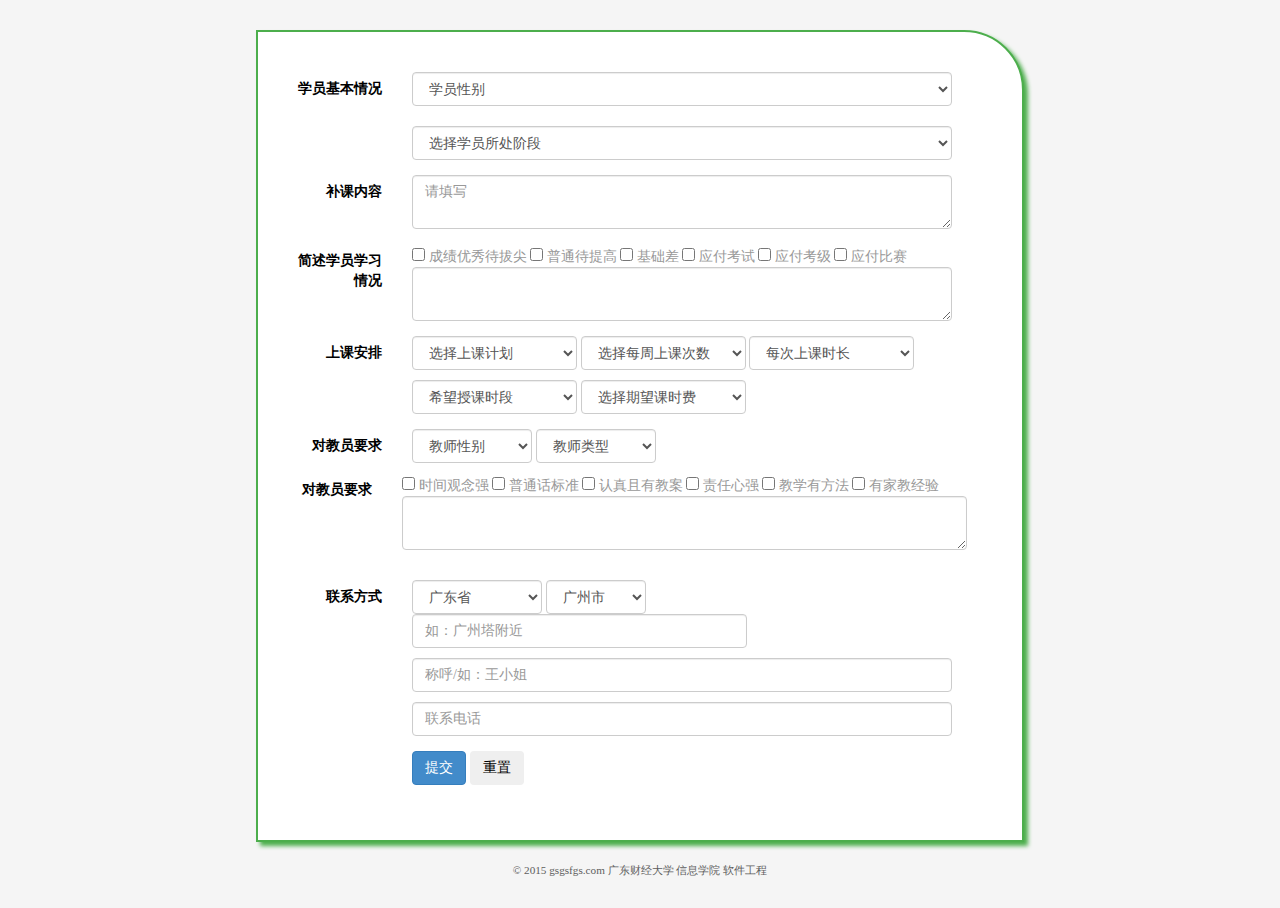
<file: appointment.html>
<!DOCTYPE html>
<html>

	<head lang="en">
		<meta charset="utf-8">
		<meta http-equiv="X-UA-Compatible" content="IE=edge">
		<meta name="viewport" content="width=device-width, initial-scale=1, maximum-scale=1, user-scalable=no">
		<meta name="viewport" content="width=device-width, initial-scale=1">
		<link href="css/bootstrap.css" rel="stylesheet">
		<link rel="stylesheet" type="text/css" href="css/style.css" />

		<script src="js/jquery.min.js"></script>
		<script src="js/bootstrap.min.js"></script>
		<script src="js/PCASClass.js" type="text/javascript" charset="utf-8"></script>

		<!-- HTML5 shim and Respond.js for IE8 support of HTML5 elements and media queries -->
		<!-- WARNING: Respond.js doesn't work if you view the page via file:// -->
		<!--[if lt IE 9]>
	    <script src="http://cdn.bootcss.com/html5shiv/3.7.2/html5shiv.min.js"></script>
	    <script src="http://cdn.bootcss.com/respond.js/1.4.2/respond.min.js"></script>
	    <![endif]-->
		<title>预约</title>
	</head>

	<body id="appointment" class="bgColor">
		<div class="container">
			<form class="form-horizontal" action="">
				<div class="form-group">
					<label for="" class="col-sm-2 control-label">学员基本情况</label>
					<div class="col-sm-10">
						<select name="" class="form-control ">
							<option value="">学员性别</option>
							<option value="">男</option>
							<option value="">女</option>
						</select>
						<br />
						<select name="" class="form-control">
							<option value="">选择学员所处阶段</option>
							<option value="">小学阶段</option>
							<option value="">初中阶段</option>
							<option value="">高中阶段</option>
							<option value="">大学阶段</option>
						</select>
					</div>
				</div>
				<div class="form-group">
					<label for="" class="col-sm-2 control-label">补课内容</label>
					<div class="col-sm-10">
						<textarea name="" class="form-control" rows="" cols="" placeholder="请填写"></textarea>
					</div>
				</div>
				<div class="form-group">
					<label for="" class="col-sm-2 control-label">简述学员学习情况</label>
					<div class="col-sm-10">
						<input type="checkbox" name="checkbox" value="成绩优秀待拔尖" onClick="result(this.form)"> 成绩优秀待拔尖
						<input type="checkbox" name="checkbox" value="普通待提高" onClick="result(this.form)"> 普通待提高
						<input type="checkbox" name="checkbox" value="基础差" onClick="result(this.form)"> 基础差
						<input type="checkbox" name="checkbox" value="应付考试" onClick="result(this.form)"> 应付考试
						<input type="checkbox" name="checkbox" value="应付考级" onClick="result(this.form)"> 应付考级
						<input type="checkbox" name="checkbox" value="应付比赛" onClick="result(this.form)"> 应付比赛
						<textarea rows="2" cols="3" class="form-control" name="ok" id="txt"></textarea>
					</div>
				</div>
				<div class="form-group">
					<label for="" class="col-sm-2 control-label">上课安排</label>
					<div class="col-sm-10">
						<select name="" class="form-control" style="width: 165px;display: inline-block;">
							<option value="">选择上课计划</option>
							<option value="">长期补课</option>
							<option value="">短期补习</option>
							<option value="">寒暑期补习</option>
							<option value="">寒暑期陪读</option>
						</select>
						<select name="" class="form-control" style="width: 165px;display: inline-block;">
							<option value="">选择每周上课次数</option>
							<option value="">每周1次</option>
							<option value="">每周2次</option>
							<option value="">每周3次</option>
							<option value="">每周4次</option>
							<option value="">每周1-2次</option>
							<option value="">每周3-4次</option>
							<option value="">每周5-6次</option>
							<option value="">每周6-7次</option>
							<option value="">电话协商</option>
						</select>
						<select name="" class="form-control" style="width: 165px;display: inline-block;">
							<option value="">每次上课时长</option>
							<option value="">每次上1小时</option>
							<option value="">每次上2小时</option>
							<option value="">每次上3小时</option>
							<option value="">每次上4小时</option>
							<option value="">每次上半天</option>
							<option value="">每次上整天</option>
							<option value="">电话协商</option>
						</select>
						<select name="" class="form-control" style="width: 165px;display: inline-block;margin-top: 10px;">
							<option value="">希望授课时段</option>
							<option value="">上午授课</option>
							<option value="">下午授课</option>
							<option value="">晚上授课</option>
							<option value="">可灵活安排</option>
							<option value="">电话协商</option>
						</select>
						<select name="" class="form-control" style="width: 165px;display: inline-block;margin-top: 10px;">
							<option value="">选择期望课时费</option>
							<option value="">电话协商</option>
							<option value="">15-25/小时</option>
							<option value="">25-55/小时</option>
							<option value="">55-100/小时</option>
							<option value="">100/小时</option>
							<option value="">150/小时</option>
							<option value="">300/小时</option>
							<option value="">500/小时</option>
						</select>

					</div>
				</div>

				<div class="form-group">
					<label for="" class="col-sm-2 control-label">对教员要求</label>
					<div class="col-sm-10">
						<select name="" class="form-control" style="display: inline-block;width: 120px;margin-bottom: 10px;">
							<option value="">教师性别</option>
							<option value="">男</option>
							<option value="">女</option>
							<option value="">不限</option>
						</select>
						<select name="" class="form-control" style="display: inline-block;width: 120px;margin-bottom: 10px;">
							<option value="">教师类型</option>
							<option value="">在职教师</option>
							<option value="">大学生</option>
							<option value="">都可以</option>
						</select>
					</div>
					
					<div class="form-group">
						<label for="" class="col-sm-2 control-label">对教员要求</label>
						<div class="col-sm-10">
							<input type="checkbox" name="checkbox2" value="时间观念强" onClick="result2(this.form)"> 时间观念强
							<input type="checkbox" name="checkbox2" value="普通话标准" onClick="result2(this.form)"> 普通话标准
							<input type="checkbox" name="checkbox2" value="认真且有教案" onClick="result2(this.form)"> 认真且有教案
							<input type="checkbox" name="checkbox2" value="责任心强" onClick="result2(this.form)"> 责任心强
							<input type="checkbox" name="checkbox2" value="教学有方法" onClick="result2(this.form)"> 教学有方法
							<input type="checkbox" name="checkbox2" value="有家教经验" onClick="result2(this.form)"> 有家教经验
							<textarea rows="2" cols="3" class="form-control" name="ok2" id="txt2"></textarea>
						</div>
					</div>

				</div>
				<div class="form-group">
					<label for="" class="col-sm-2 control-label">联系方式</label>
					<div class="col-sm-10">
						<select name="P" id="" class="form-control" style="width: 130px;display: inline-block;"></select>
						<select name="C" id="" class="form-control" style="width: 100px;display: inline-block;"></select>
						<script type="text/javascript" defer>
							new PCAS("P", "C", "广东省", "广州市")
						</script>
						<input type="text" class="form-control" placeholder="如：广州塔附近" id="" value="" style="width: 335px;display: inline-block;" />
						<input type="text" class="form-control" placeholder="称呼/如：王小姐" name="" id="" value="" style="margin-top: 10px;" />
						<input type="tel" class="form-control" placeholder="联系电话" name="" id="" value="" style="margin-top: 10px;" />
					</div>

				</div>
				<div class="form-group">
					<div class="col-sm-offset-2 col-sm-10">
						<button type="submit" class="btn btn-primary" name="" id="" value="" />提交</button>
						<button type="reset" class="btn btn-toolbar" name="" id="" value="" />重置</button>
					</div>
				</div>
			</form>
		</div>
		<div class="footer">
			<p>© 2015 gsgsfgs.com 广东财经大学 信息学院 软件工程</p>
		</div>

		<script type="text/javascript">
			function result(form) {
				var a = document.getElementById("txt");
				a.value = "";
				for (var i = 0; i < form.elements.length; i++) {
					var e = form.elements[i];
					if (e.name == "checkbox" && e.checked == true) {
						a.value = a.value + e.value + "    "
					}
				}
			}
		</script>
		<script type="text/javascript">
			function result2(form) {
				var aa = document.getElementById("txt2");
				aa.value = "";
				for (var i = 0; i < form.elements.length; i++) {
					var ee = form.elements[i];
					if (ee.name == "checkbox2" && ee.checked == true) {
						aa.value = aa.value + ee.value + "    "
					}
				}
			}
		</script>
	</body>

</html>
</file>
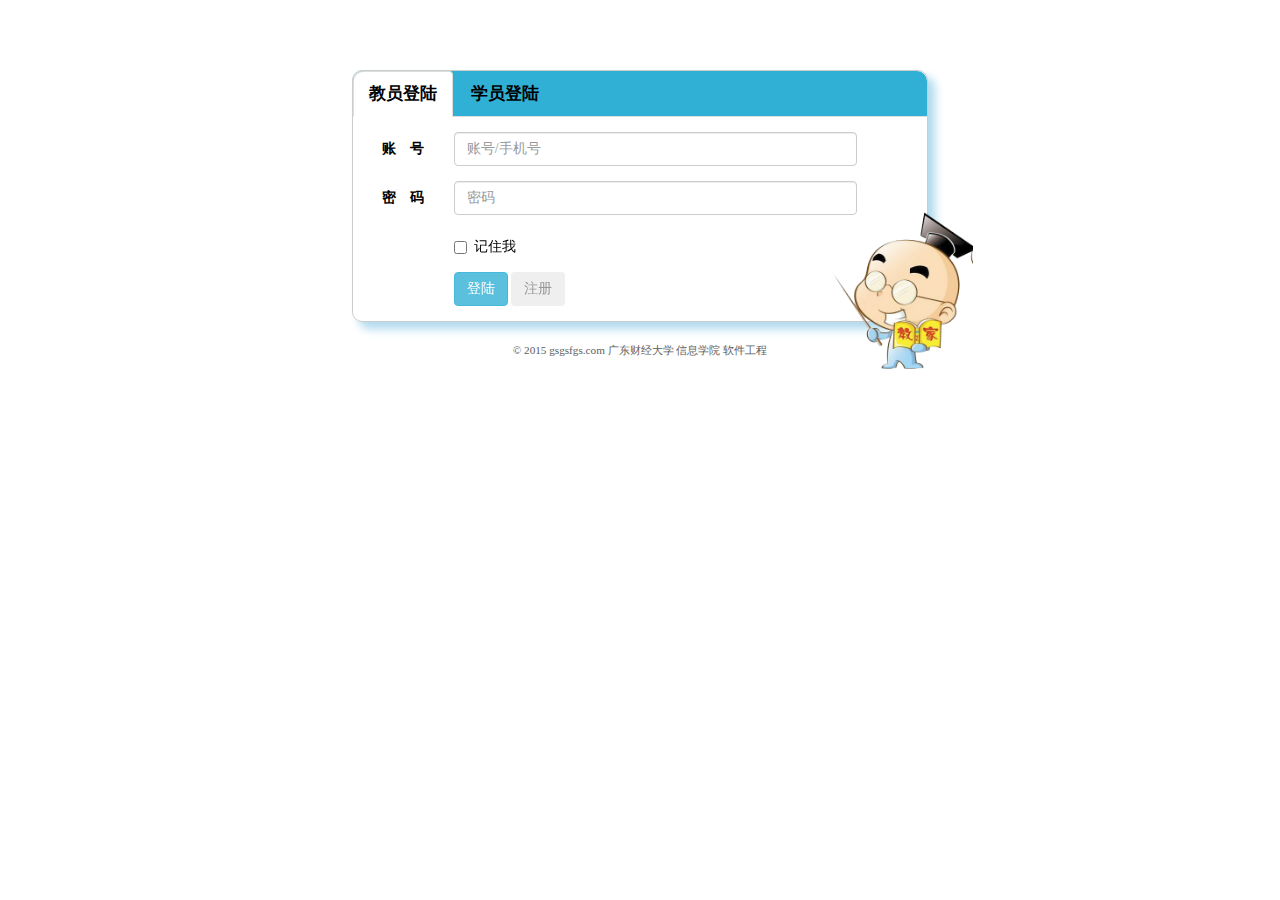
<file: login.html>
<!DOCTYPE html>
<html>

	<head lang="en">
		<meta charset="utf-8">
		<meta http-equiv="X-UA-Compatible" content="IE=edge">
		<meta name="viewport" content="width=device-width, initial-scale=1, maximum-scale=1, user-scalable=no">
		<meta name="viewport" content="width=device-width, initial-scale=1">
		<link href="css/bootstrap.css" rel="stylesheet">
		<link rel="stylesheet" type="text/css" href="css/style.css" />

		<script src="js/bootstrap.js"></script>
		<script src="js/bootstrap.min.js"></script>

		<!-- HTML5 shim and Respond.js for IE8 support of HTML5 elements and media queries -->
		<!-- WARNING: Respond.js doesn't work if you view the page via file:// -->
		<!--[if lt IE 9]>
	    <script src="http://cdn.bootcss.com/html5shiv/3.7.2/html5shiv.min.js"></script>
	    <script src="http://cdn.bootcss.com/respond.js/1.4.2/respond.min.js"></script>
	    <![endif]-->
		<title>登陆</title>
	</head>

	<body>
		<div role="tabpanel" id="login">
			<div class="pic clearfix" >
				<img src="images/2.png"/>
			</div>
			<!-- Nav tabs -->
			<ul class="nav nav-tabs" role="tablist">
				<li role="presentation" class="active"><a href="#teacher" aria-controls="teacher" role="tab" data-toggle="tab">教员登陆</a>
				</li>
				<li role="presentation"><a href="#student" aria-controls="student" role="tab" data-toggle="tab">学员登陆</a>
				</li>
			</ul>
			<!-- Tab panes -->
			<div class="tab-content">
				<div role="tabpanel" class="tab-pane fade in active" id="teacher">
					<form class="form-horizontal" action="" method="post">
						<div class="form-group">
							<label for="" class="col-sm-2 control-label">账&nbsp;&nbsp;&nbsp;&nbsp;号</label>
							<div class="col-sm-10">
								<input type="text" class="form-control" placeholder="账号/手机号" name="" id="" value="" />
							</div>
						</div>
						<div class="form-group">
							<label for="" class="col-sm-2 control-label">密&nbsp;&nbsp;&nbsp;&nbsp;码</label>
							<div class="col-sm-10">
								<input type="password" class="form-control" placeholder="密码" name="" id="" value="" />
							</div>
						</div>
						<div class="form-group">
							<div class="col-sm-offset-2 col-sm-10">
								<div class="checkbox">
									<label for="">
										<input type="checkbox" name="" id="" value="" />记住我
									</label>
								</div>
							</div>
						</div>
						<div class="form-group">
							<div class="col-sm-offset-2 col-sm-10">
								<button type="submit" class="btn btn-info">登陆</button>
								<button type="button" class="btn btn-toolbar"><a href="register.html">注册</a>
								</button>
							</div>
						</div>
					</form>

					
				</div>
				<div role="tabpanel" class="tab-pane fade" id="student">
					1
					<form class="form-horizontal" action="" method="post">
						<div class="form-group">
							<label for="" class="col-sm-2 control-label">账&nbsp;&nbsp;&nbsp;&nbsp;号</label>
							<div class="col-sm-10">
								<input type="text" class="form-control" placeholder="账号/手机号" name="" id="" value="" />
							</div>
						</div>
						<div class="form-group">
							<label for="" class="col-sm-2 control-label">密&nbsp;&nbsp;&nbsp;&nbsp;码</label>
							<div class="col-sm-10">
								<input type="password" class="form-control" placeholder="密码" name="" id="" value="" />
							</div>
						</div>
						<div class="form-group">
							<div class="col-sm-offset-2 col-sm-10">
								<div class="checkbox">
									<label for="">
										<input type="checkbox" name="" id="" value="" />记住我
									</label>
								</div>
							</div>
						</div>
						<div class="form-group">
							<div class="col-sm-offset-2 col-sm-10">
								<button type="submit" class="btn btn-info">登陆</button>
								<button type="button" class="btn btn-toolbar"><a href="register.html">注册</a>
								</button>
							</div>
						</div>
					</form>
				</div>
			</div>
		</div>
		<div class="footer">
			<p>© 2015 gsgsfgs.com 广东财经大学 信息学院 软件工程</p>
		</div>

		<script>
			$(function() {
				$('#myTab a:first').tab('show')
			})
		</script>

	</body>

</html>
</file>
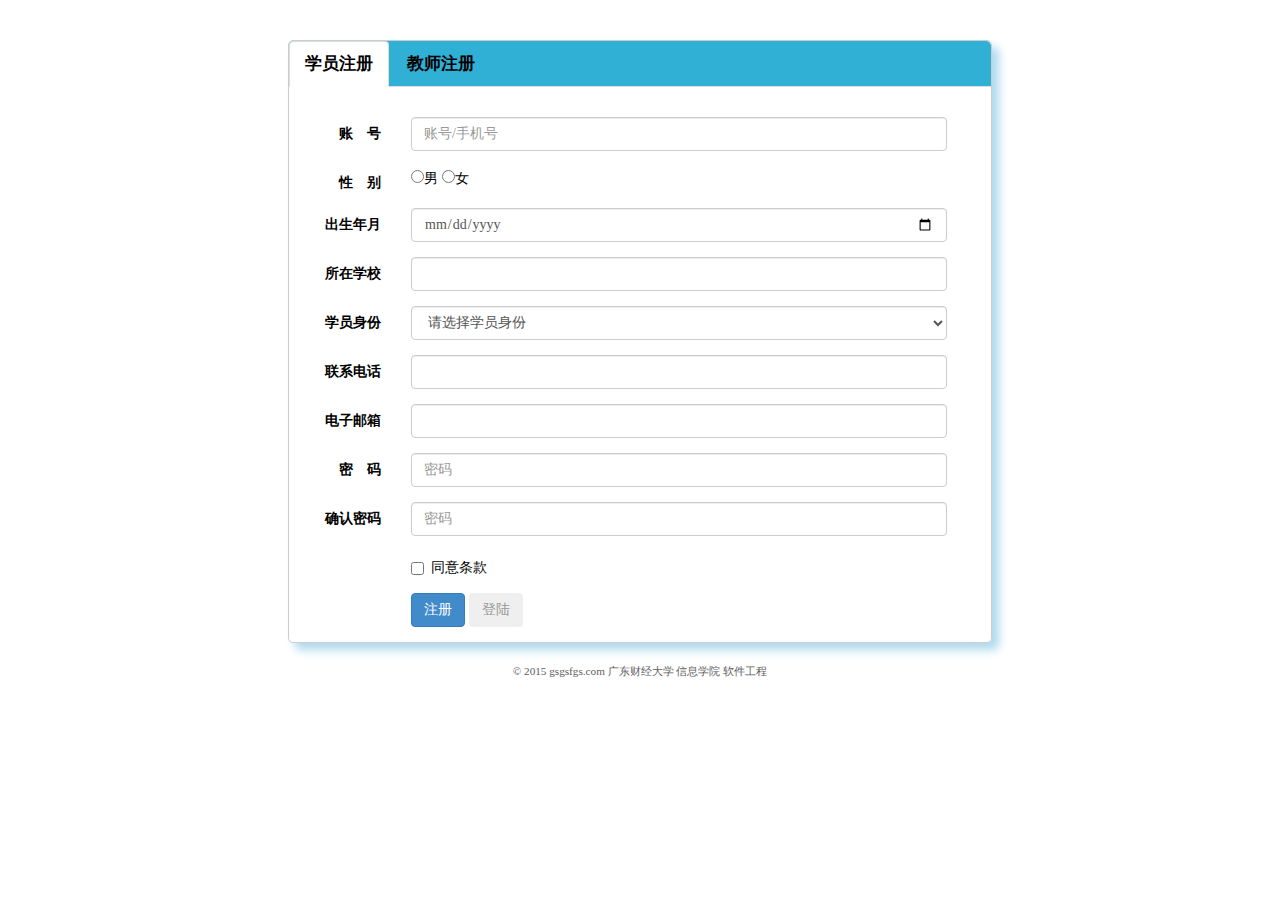
<file: register.html>
<!DOCTYPE html>
<html>

	<head lang="en">
		<meta charset="utf-8">
		<meta http-equiv="X-UA-Compatible" content="IE=edge">
		<meta name="viewport" content="width=device-width, initial-scale=1, maximum-scale=1, user-scalable=no">
		<meta name="viewport" content="width=device-width, initial-scale=1">
		<link href="css/bootstrap.css" rel="stylesheet">
		<link rel="stylesheet" type="text/css" href="css/style.css" />

		<script src="js/jquery.min.js"></script>
		<script src="js/bootstrap.min.js"></script>
		<script src="js/PCASClass.js" type="text/javascript" charset="utf-8"></script>

		<!-- HTML5 shim and Respond.js for IE8 support of HTML5 elements and media queries -->
		<!-- WARNING: Respond.js doesn't work if you view the page via file:// -->
		<!--[if lt IE 9]>
	    <script src="http://cdn.bootcss.com/html5shiv/3.7.2/html5shiv.min.js"></script>
	    <script src="http://cdn.bootcss.com/respond.js/1.4.2/respond.min.js"></script>
	    <![endif]-->
		<title>注册</title>
	</head>

	<body>

		<div role="tabpanel" id="register">
			<!-- Nav tabs -->
			<ul class="nav nav-tabs" role="tablist">
				<li role="presentation"  class="active"><a href="#student" aria-controls="student" role="tab" data-toggle="tab">学员注册</a>
				</li>
				<li role="presentation"><a href="#teacher" aria-controls="teacher" role="tab" data-toggle="tab">教师注册</a>
				</li>
			</ul>
			<!-- Tab panes -->
			<div class="tab-content">
				<div role="tabpanel" class="tab-pane fade in active" id="student">
					<form class="form-horizontal" action="" method="post">
						<div class="form-group">
							<label for="" class="col-sm-2 control-label">账&nbsp;&nbsp;&nbsp;&nbsp;号</label>
							<div class="col-sm-10">
								<input type="text" class="form-control" placeholder="账号/手机号" name="" id="" value="" />
							</div>
						</div>
						<div class="form-group">
							<label for="" class="col-sm-2 control-label">性&nbsp;&nbsp;&nbsp;&nbsp;别</label>
							<div class="col-sm-10">
								<input type="radio" name="sex" id="sex" value="" />男
								<input type="radio" name="sex" id="sex" value="" />女
							</div>
						</div>
						<div class="form-group">
							<label for="" class="col-sm-2 control-label">出生年月</label>
							<div class="col-sm-10">
								<input type="date" class="form-control" name="" id="" value="" />
							</div>
						</div>
						
						<div class="form-group">
							<label for="" class="col-sm-2 control-label">所在学校</label>
							<div class="col-sm-10">
								<input type="text" class="form-control" name="" id="" value="" />
							</div>
						</div>
						<div class="form-group">
							<label for="" class="col-sm-2 control-label">学员身份</label>
							<div class="col-sm-10">
								<select name="" class="form-control">
									<option value="">请选择学员身份</option>
									<option value="">在校学生</option>
									<option value="">在职学员</option>
								</select>
							</div>
						</div>
						<div class="form-group">
							<label for="" class="col-sm-2 control-label">联系电话</label>
							<div class="col-sm-10">
								<input type="tel" class="form-control" name="" id="" value="" />
							</div>
						</div>
						<div class="form-group">
							<label for="" class="col-sm-2 control-label">电子邮箱</label>
							<div class="col-sm-10">
								<input type="email" class="form-control" name="" id="" value="" />
							</div>
						</div>
						
						<div class="form-group">
							<label for="" class="col-sm-2 control-label">密&nbsp;&nbsp;&nbsp;&nbsp;码</label>
							<div class="col-sm-10">
								<input type="password" class="form-control" placeholder="密码" name="" id="" value="" />
							</div>
						</div>
						<div class="form-group">
							<label for="" class="col-sm-2 control-label">确认密码</label>
							<div class="col-sm-10">
								<input type="password" class="form-control" placeholder="密码" name="" id="" value="" />
							</div>
						</div>
						<div class="form-group">
							<div class="col-sm-offset-2 col-sm-10">
								<div class="checkbox">
									<label for="">
										<input type="checkbox" name="" id="" value="" />同意条款
									</label>
								</div>
							</div>
						</div>
						<div class="form-group">
							<div class="col-sm-offset-2 col-sm-10">
								<button type="submit" class="btn btn-primary">注册</button>
								<button type="button" class="btn btn-toolbar"><a href="login.html">登陆</a>
								</button>
							</div>
						</div>
					</form>
				</div>
				<div role="tabpanel" class="tab-pane fade" id="teacher">
					<form class="form-horizontal" action="" method="post">
						<div class="form-group">
							<label for="" class="col-sm-2 control-label">账&nbsp;&nbsp;&nbsp;&nbsp;号</label>
							<div class="col-sm-10">
								<input type="text" class="form-control" placeholder="账号/手机号" name="" id="" value="" />
							</div>
						</div>
						<div class="form-group">
							<label for="" class="col-sm-2 control-label">性&nbsp;&nbsp;&nbsp;&nbsp;别</label>
							<div class="col-sm-10">
								<input type="radio" name="sex" id="sex" value="" />男
								<input type="radio" name="sex" id="sex" value="" />女
							</div>
						</div>
						<div class="form-group">
							<label for="" class="col-sm-2 control-label">出生年月</label>
							<div class="col-sm-10">
								<input type="date" class="form-control" name="" id="" value="" />
							</div>
						</div>
						<div class="form-group">
							<label for="" class="col-sm-2 control-label">系统所在单位</label>
							<div class="col-sm-10">
								<input type="text" class="form-control" name="" id="" value="" />
							</div>
						</div>
						<div class="form-group">
							<label for="" class="col-sm-2 control-label">毕业学校</label>
							<div class="col-sm-10">
								<input type="text" class="form-control" name="" id="" value="" />
							</div>
						</div>
						<div class="form-group">
							<label for="" class="col-sm-2 control-label">教员身份</label>
							<div class="col-sm-10">
								<select name="" id="" class="form-control" style="width: 130px;display: inline-block;">
									<option value="">家教身份</option>
									<option value="">大学生家教</option>
									<option value="">专职教师</option>
								</select>
								<select name="" id="" class="form-control" style="width: 130px;display: inline-block;">
									<option value="">教学经验</option>
									<option value="">1年以下</option>
									<option value="">2年</option>
									<option value="">3年</option>
									<option value="">4年</option>
									<option value="">5年</option>
									<option value="">6年</option>
									<option value="">7年</option>
									<option value="">8年</option>
									<option value="">9年</option>
									<option value="">10年</option>
									<option value="">10年以上</option>
								</select>
							</div>
						</div>
						<div class="form-group">
							<label for="" class="col-sm-2 control-label">联系电话</label>
							<div class="col-sm-10">
								<input type="tel" class="form-control" name="" id="" value="" />
							</div>
						</div>
						<div class="form-group">
							<label for="" class="col-sm-2 control-label">Q&nbsp;&nbsp;&nbsp;&nbsp;&nbsp;&nbsp;&nbsp;&nbsp;Q</label>
							<div class="col-sm-10">
								<input type="text" class="form-control" name="" id="" value="" />
							</div>
						</div>
						<div class="form-group">
							<label for="" class="col-sm-2 control-label">电子邮箱</label>
							<div class="col-sm-10">
								<input type="email" class="form-control" name="" id="" value="" />
							</div>
						</div>
						<div class="form-group">
							<label for="" class="col-sm-2 control-label">所在位置</label>
							<div class="col-sm-10">
								<select name="P" id="" class="form-control" style="width: 130px;display: inline-block;"></select>
								<select name="C" id="" class="form-control" style="width: 100px;display: inline-block;"></select>
								<script type="text/javascript" defer>
									new PCAS("P", "C", "广东省", "广州市")
								</script>
							</div>
						</div>
						<div class="form-group">
							<label for="" class="col-sm-2 control-label">授教科目</label>
							<div class="col-sm-10">
								<input type="text" class="form-control" name="" id="" value="" />
							</div>
						</div>
						<div class="form-group">
							<label for="" class="col-sm-2 control-label">授教范围</label>
							<div class="col-sm-10">
								<input type="text" class="form-control" name="" id="" value="" />
							</div>
						</div>
						<div class="form-group">
							<label for="" class="col-sm-2 control-label">期望薪资</label>
							<div class="col-sm-10">
								<select name="" class="form-control" style="width: 50%;">
									<option value="" >请选择收费标准</option>
									<option value="" >电话协商</option>
									<option value="" >30-50元/小时</option>
									<option value="" >50-100元/小时</option>
									<option value="" >100-150元/小时</option>
									<option value="" >150-200元/小时</option>
									<option value="" >150-200元/小时</option>
									<option value="" >250-300元/小时</option>
									<option value="" >300元/小时 以上</option>
								</select>
							</div>
						</div>
						<div class="form-group">
							<label for="" class="col-sm-2 control-label">自我介绍</label>
							<div class="col-sm-10">
								<textarea name="" rows="4" cols="" class="form-control"></textarea>
							</div>
						</div>
						<div class="form-group">
							<label for="" class="col-sm-2 control-label">密&nbsp;&nbsp;&nbsp;&nbsp;码</label>
							<div class="col-sm-10">
								<input type="password" class="form-control" placeholder="密码" name="" id="" value="" />
							</div>
						</div>
						<div class="form-group">
							<label for="" class="col-sm-2 control-label">确认密码</label>
							<div class="col-sm-10">
								<input type="password" class="form-control" placeholder="再一次输入密码" name="" id="" value="" />
							</div>
						</div>
						<div class="form-group">
							<div class="col-sm-offset-2 col-sm-10">
								<div class="checkbox">
									<label for="">
										<input type="checkbox" name="" id="" value="" />同意条款
									</label>
								</div>
							</div>
						</div>
						<div class="form-group">
							<div class="col-sm-offset-2 col-sm-10">
								<button type="submit" class="btn btn-primary">注册</button>
								<button type="button" class="btn btn-toolbar"><a href="login.html">登陆</a>
								</button>
							</div>
						</div>
					</form>
				</div>
			</div>
		</div>
		<div class="footer">
			<p>© 2015 gsgsfgs.com 广东财经大学 信息学院 软件工程</p>
		</div>
		<script>
			$(function() {
				$('#myTab a:first').tab('show')
			})
		</script>

	</body>

</html>
</file>
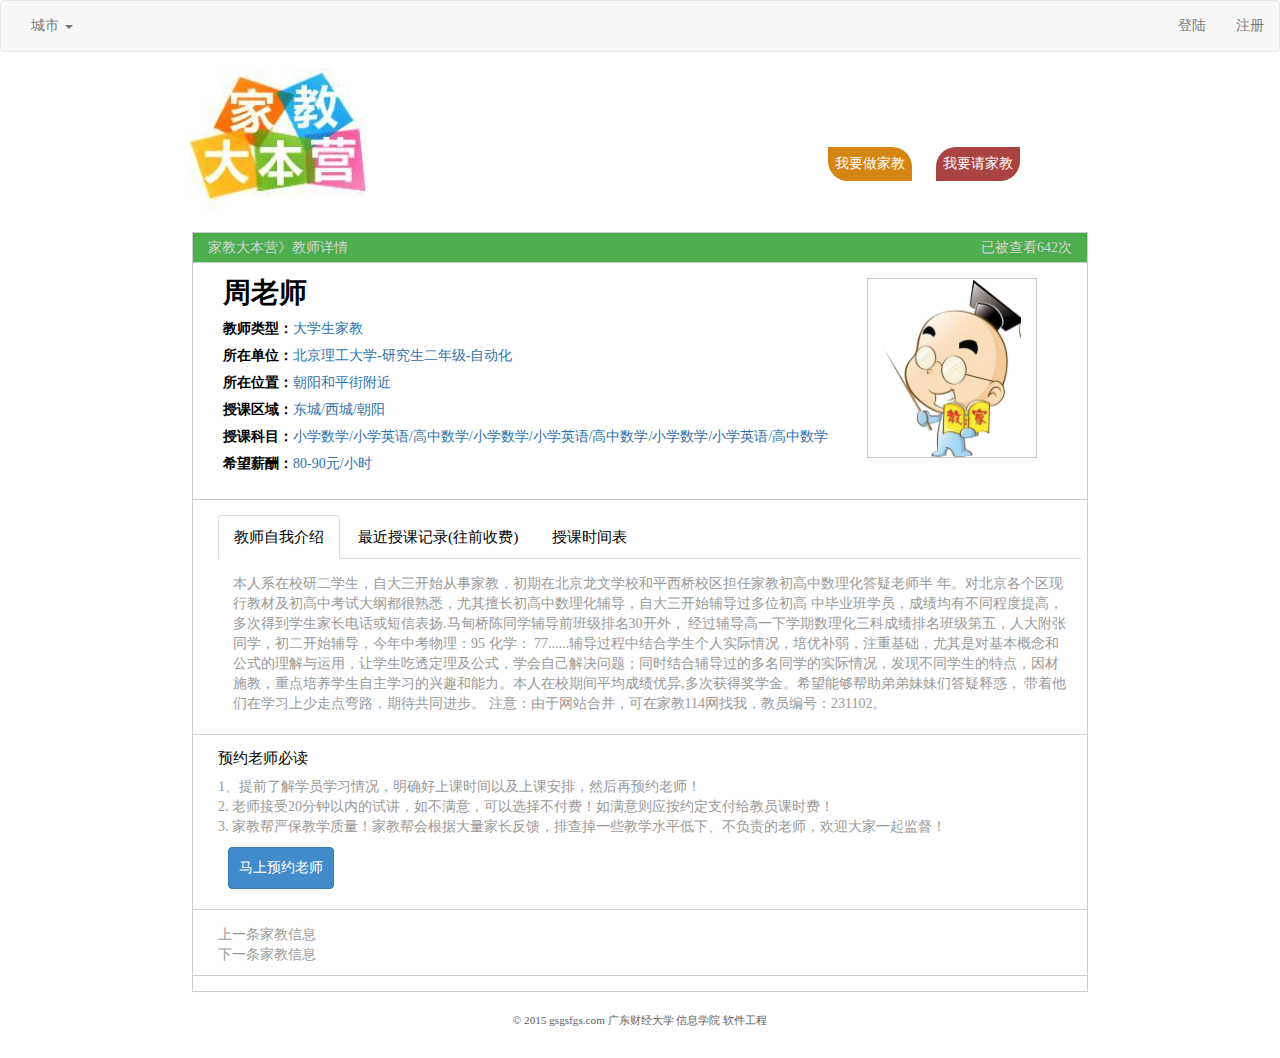
<file: teacher_detail.html>
<!DOCTYPE html>
<html>

	<head lang="en">
		<meta charset="utf-8">
		<meta http-equiv="X-UA-Compatible" content="IE=edge">
		<meta name="viewport" content="width=device-width, initial-scale=1, maximum-scale=1, user-scalable=no">
		<meta name="viewport" content="width=device-width, initial-scale=1">
		<link href="css/bootstrap.css" rel="stylesheet">
		<link rel="stylesheet" type="text/css" href="css/style.css" />

		<script src="js/jquery.min.js"></script>
		<script src="js/bootstrap.min.js"></script>

		<!-- HTML5 shim and Respond.js for IE8 support of HTML5 elements and media queries -->
		<!-- WARNING: Respond.js doesn't work if you view the page via file:// -->
		<!--[if lt IE 9]>
	    <script src="http://cdn.bootcss.com/html5shiv/3.7.2/html5shiv.min.js"></script>
	    <script src="http://cdn.bootcss.com/respond.js/1.4.2/respond.min.js"></script>
	    <![endif]-->
		<title>教师详情</title>
	</head>

	<body>

		<nav class="navbar navbar-default">
			<div class="collapse navbar-collapse">
				<ul class="nav navbar-nav">
					<li class="dropdown">
						<a href="#" class="dropdown-toggle" data-toggle="dropdown" aria-expanded="flase">城市 <span class="caret"></span></a>
						<ul class="dropdown-menu">
							<li><a href="#">广州</a>
							</li>
							<li><a href="#">深圳</a>
							</li>
							<li><a href="#">上海</a>
							</li>
							<li><a href="#">北京</a>
							</li>
							<li><a href="#">成都</a>
							</li>
						</ul>
					</li>
				</ul>
				<ul class="nav navbar-nav navbar-right">
					<!--<li>
						<a href="">服务电话：12345678</a>
					</li>-->
					<li>
						<a href="login.html">登陆</a>
					</li>
					<li>
						<a href="register.html">注册</a>
					</li>
				</ul>
			</div>
		</nav>

		<div class="container">
			<div class="row">
				<div class="col-md-4" style="height: 180px;width: 180px;padding: 0;margin: 0;margin-left: 40px;margin-bottom: -20px;margin-top: -20px;">
					<a href="index.html">
						<img src="images/logo.jpg" style="width: 100%;height: 100%;" />
					</a>
				</div>
				<div class="col-md-4"></div>
				<div class="col-md-4" style="margin-top: 70px;float: right;">
					<div class="" id="task">
						<div class="teacher">
							<a href="">我要做家教</a>
						</div>
						<div class="student">
							<a href="">我要请家教</a>
						</div>
					</div>
				</div>
			</div>
		</div>

		<div class="container" id="teacher_detail">

			<div class="row">
				<div class="col-md-10">
					家教大本营》教师详情
				</div>
				<div class="col-md-2" style="text-align: right;">
					已被查看<span>642</span>次
				</div>
			</div>
			<div class="row" id="menu">
				<div class="col-md-9">
					<h2>周老师</h2>
					<p>
						<strong>教师类型：</strong>大学生家教
					</p>
					<p>
						<strong>所在单位：</strong>北京理工大学-研究生二年级-自动化
					</p>
					<p>
						<strong>所在位置：</strong>朝阳和平街附近
					</p>
					<p>
						<strong>授课区域：</strong>东城/西城/朝阳
					</p>
					<p>
						<strong>授课科目：</strong>小学数学/小学英语/高中数学/小学数学/小学英语/高中数学/小学数学/小学英语/高中数学
					</p>
					<p>
						<strong>希望薪酬：</strong>80-90元/小时
					</p>

				</div>
				<div class="col-md-3 header_pic">
					<img src="images/2.png" />
				</div>
			</div>

			<div class="row">
				<div class="col-md-12">
					<ul class="nav nav-tabs" role="tablist" id="myTab">
						<li role="presentation" class="active"><a href="#home3" aria-controls="home3" role="tab" data-toggle="tab">教师自我介绍</a>
						</li>
						<li role="presentation"><a href="#profile3" aria-controls="profile3" role="tab" data-toggle="tab">最近授课记录(往前收费)</a>
						</li>
						<li role="presentation"><a href="#messages3" aria-controls="mwssages3" role="tab" data-toggle="tab">授课时间表</a>
						</li>
					</ul>
					<div class="tab-content">
						<div role="tabpanel" class="tab-pane active" id="home3">
							<p>
								本人系在校研二学生，自大三开始从事家教，初期在北京龙文学校和平西桥校区担任家教初高中数理化答疑老师半 年。对北京各个区现行教材及初高中考试大纲都很熟悉，尤其擅长初高中数理化辅导，自大三开始辅导过多位初高 中毕业班学员，成绩均有不同程度提高，多次得到学生家长电话或短信表扬.马甸桥陈同学辅导前班级排名30开外， 经过辅导高一下学期数理化三科成绩排名班级第五，人大附张同学，初二开始辅导，今年中考物理：95 化学： 77......辅导过程中结合学生个人实际情况，培优补弱，注重基础，尤其是对基本概念和公式的理解与运用，让学生吃透定理及公式，学会自己解决问题；同时结合辅导过的多名同学的实际情况，发现不同学生的特点，因材施教，重点培养学生自主学习的兴趣和能力。本人在校期间平均成绩优异,多次获得奖学金。希望能够帮助弟弟妹妹们答疑释惑，
								带着他们在学习上少走点弯路，期待共同进步。 注意：由于网站合并，可在家教114网找我，教员编号：231102。
							</p>
						</div>
						<div role="tabpanel" class="tab-pane " id="profile3">
							<table class="table table-striped">
								<thead>
									<tr>
										<th>时间</th>
										<th>课程</th>
										<th>地点</th>
										<th>学员基础</th>
										<th>往期课时费</th>
									</tr>
								</thead>
								<tbody>
									<tr>
										<td>2014-12-29</td>
										<td>高中数学、物理</td>
										<td>朝阳，建外大街</td>
										<td>基础差</td>
										<td>300元/小时</td>
									</tr>
									<tr>
										<td>2014-12-29</td>
										<td>高中数学、物理</td>
										<td>朝阳，建外大街</td>
										<td>基础差</td>
										<td>300元/小时</td>
									</tr>
									<tr>
										<td>2014-12-29</td>
										<td>高中数学、物理</td>
										<td>朝阳，建外大街</td>
										<td>基础差</td>
										<td>300元/小时</td>
									</tr>
									<tr>
										<td>2014-12-29</td>
										<td>高中数学、物理</td>
										<td>朝阳，建外大街</td>
										<td>基础差</td>
										<td>300元/小时</td>
									</tr>
								</tbody>
							</table>

						</div>
						<div role="tabpanel" class="tab-pane " id="messages3">
							<table border="" cellspacing="" cellpadding="">
								<tr>
									<th>时段</th>
									<th>星期一</th>
									<th>星期二</th>
									<th>星期三</th>
									<th>星期四</th>
									<th>星期五</th>
									<th>星期六</th>
									<th>星期日</th>
									<th>寒假</th>
									<th>暑假</th>
								</tr>
								<tr>
									<td>上午</td>
									<td></td>
									<td></td>
									<td></td>
									<td></td>
									<td></td>
									<td></td>
									<td></td>
									<td>☺</td>
									<td>☺</td>
								</tr>
								<tr>
									<td>下午</td>
									<td></td>
									<td></td>
									<td></td>
									<td></td>
									<td></td>
									<td></td>
									<td></td>
									<td>☺</td>
									<td>☺</td>
								</tr>
								<tr>
									<td>晚6点后</td>
									<td></td>
									<td></td>
									<td>☺</td>
									<td>☺</td>
									<td>☺</td>
									<td></td>
									<td></td>
									<td>☺</td>
									<td>☺</td>
								</tr>
							</table>
						</div>
					</div>
				</div>
			</div>

			<div class="row " id="read">
				<div class="col-md-12 ">
					<h2>预约老师必读</h2>
					<p>1、提前了解学员学习情况，明确好上课时间以及上课安排，然后再预约老师！</p>
					<p>2. 老师接受20分钟以内的试讲，如不满意，可以选择不付费！如满意则应按约定支付给教员课时费！</p>
					<p>3. 家教帮严保教学质量！家教帮会根据大量家长反馈，排查掉一些教学水平低下、不负责的老师，欢迎大家一起监督！</p>
					<p>
						<button type="button" class="btn btn-primary"><a href="appointment.html">马上预约老师</a>
						</button>
					</p>
				</div>
			</div>

			<div class="row">
				<div class="col-md-12">
					<p>上一条家教信息</p>
					<p>下一条家教信息</p>
				</div>
			</div>

			<script>
				$(function() {
					$('#myTab a:first').tab('show')
				})
			</script>
		</div>
		<div class="footer">
			<p>© 2015 gsgsfgs.com 广东财经大学 信息学院 软件工程</p>
		</div>
	</body>

</html>
</file>
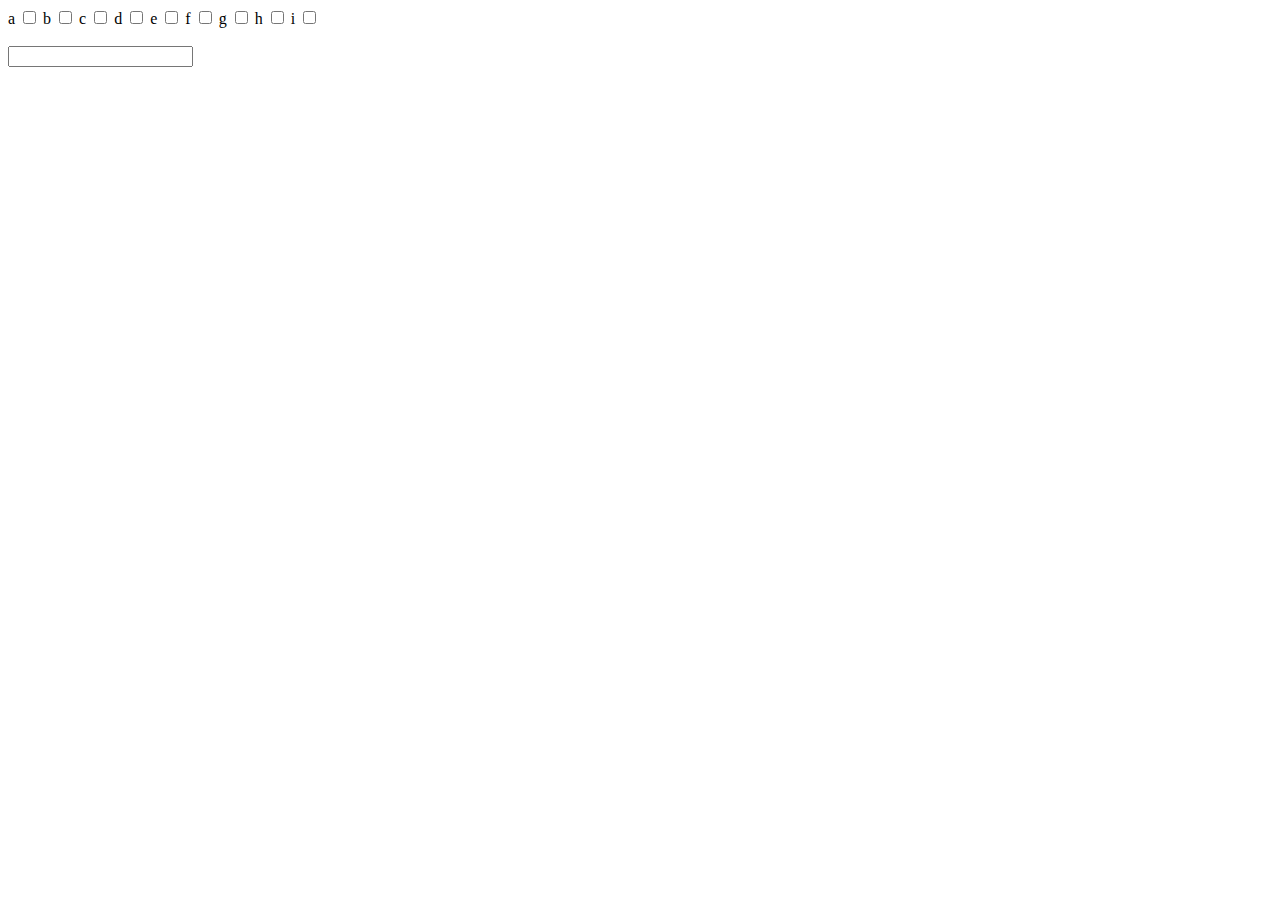
<file: test.html>
<head runat="server">
	<title></title>
	<script type="text/javascript">
		function result(form) {
			var a = document.getElementById("txt");
			a.value = "";
			for (var i = 0; i < form.elements.length; i++) {
				var e = form.elements[i];
				if (e.name == "checkbox" && e.checked == true) {
					a.value = a.value + e.value + ","
				}
			}
		}
	</script>

</head>

<body>
	<form name="form1" method="post" action="">

		a
		<input type="checkbox" name="checkbox" value="a" onClick="result(this.form)"> b
		<input type="checkbox" name="checkbox" value="b" onClick="result(this.form)"> c
		<input type="checkbox" name="checkbox" value="c" onClick="result(this.form)"> d
		<input type="checkbox" name="checkbox" value="d" onClick="result(this.form)"> e
		<input type="checkbox" name="checkbox" value="e" onClick="result(this.form)"> f
		<input type="checkbox" name="checkbox" value="f" onClick="result(this.form)"> g
		<input type="checkbox" name="checkbox" value="g" onClick="result(this.form)"> h
		<input type="checkbox" name="checkbox" value="h" onClick="result(this.form)"> i
		<input type="checkbox" name="checkbox" value="i" onClick="result(this.form)">
		<br>
		<br>
		<input id="txt" type="text" name="ok">

	</form>
</body>

</html>
</file>
<file: css/style.css>
html,body,h1,h2,h3,h4,h5,h6,div,dl,dt,dd,ul,ol,li,p,blockquote,pre,hr,figure,table,caption,th,td,form,fieldset,legend,input,button,textarea,menu{margin:0;padding:0;font-family: "微软雅黑";}
.clearfix:after {visibility: hidden;display: block;font-size: 0;content: " ";clear: both;height: 0;}

a{text-decoration:none;color: #999999;}
a:hover{text-decoration: none;color: red;}
body{color: #999999;font-family: "微软雅黑";}
ul,li{list-style:none}
.bgColor{background-color: #F5F5F5}

/*客服*/
.qqservice{position: fixed;margin-top:10%;margin-left: 93%;}

/*首页*/
#index #myTab  a{border-radius: 0px;padding: 10px 4px;color: blue;}
#index #myTab li:first-child{padding: 10px 15px;color: #000000;font-weight: 800;}
#sort{box-sizing: border-box;margin: 0;padding: 0;}
#sort .col-md-9{border: 1px solid #CCCCCC;}
.header img{margin-top: -30px;padding-bottom:-30px;}
.title1{height: 60px;background: url(../images/title.png) no-repeat ;box-sizing: border-box;padding: 10px 0 0 80px;background-size: 100% 80px;}
.title2{height: 60px;background: url(../images/title.png) no-repeat ;box-sizing: border-box;padding: 10px 0 0 80px;background-size: 100% 80px;}
.title3{height: 60px;background: url(../images/title.png) no-repeat ;box-sizing: border-box;padding: 10px 0 0 80px;background-size: 100% 80px;}
.title h2{font-size: 1.5em;line-height: 30px;color: #000000;font-weight: bolder;-webkit-transform: skew(-15deg);-moz-transform: skew(-15deg);}
.title p{font-size: 0.9em;color:#000000;font-weight: bolder;-webkit-transform: skew(-15deg);-moz-transform: skew(-15deg);}
.container{width: 980px;}


.index_picture img{width: 100%;height: 100%;margin-top: 30px;}
.menu{border: 1px solid #CCCCCC;}
.index_teacher_classification{border-top: 1px solid #CCCCCC;border-bottom: 1px solid #CCCCCC;margin-top: 30px;}
.media{border-bottom: 1px solid #CCCCCC;padding-bottom: 25px;}
.media img{border-radius: 50%;border: 1px solid #CCCCCC;height: 120px;width: 120px;margin-right: 15px;}
.media .media-body .media-heading span{font-size: 0.9em;}
.media .media-body .media-heading span em{font-size: 1.3em;color: #000000;font-weight: bolder;margin-right: 5px;}
.media .media-body h4{color: #000000;font-weight: bolder;}
.media .media-body {line-height: 25px;}
.media .media-body button{float: right;margin-top: -18px;border: none;padding: 8px;border-radius: 5px;background-color:#4CAE4C;}
.media .media-body button a{color: #FFFFFF;}
#task div{display: inline-block;margin: 5px 10px 25px 10px;}
#task div a{color: #FFFFFF;}
#task .student{background-color: #A94442;padding: 7px;border-top-left-radius: 20px;border-bottom-right-radius: 20px;}
#task .teacher{background-color: #D58512;padding: 7px;border-bottom-left-radius: 20px;border-top-right-radius: 20px;}
#list_menu {padding-right: 30px;}

.index_book_btn {height: 50px;line-height: 50px;background: url(../images/teacher_list_bg_03.png) repeat-x;text-align: center;}
.tab-content{margin-top: 15px;}
.tel{margin-top:20px;margin-bottom: 10px;}
.footer{width: 100%;text-align: center;margin: 20px 0 30px 0;}
.footer p{font-size: 0.8em;margin: 10px;color: #5E5E5E;}
.footer .menu {background-color: #DDDDDD;height: 30px;line-height: 30px;}
.footer .menu a{padding: 5px;font-size: .9em;color: #5E5E5E;}

/*登陆*/
#login{width: 45%;margin: 0 auto;border: 1px solid #CCCCCC;margin-top: 70px;border-radius: 10px;box-shadow:7px 7px 10px #AFD9EE;}
#login .tab-content{border: none;}
#login .nav-tabs li a{border-top-left-radius: 10px;color: #000000;font-size: 1.2em;font-weight: 900;}
#login .nav-tabs{background-color:#31B0D5;border-top-left-radius: 10px;border-top-right-radius: 10px;}
#login .form-group{color: #000000;}
#login .pic {position: fixed;float: right;height: 11%;width: 11%;margin-top: 11%;right:24%;}
#login .pic img{width: 100%;}
#login .col-sm-10{padding-right: 14%;}

/*注册*/
#register{width: 55%;margin: 0 auto;border: 1px solid #CCCCCC;margin-top:40px;border-radius: 5px;box-shadow:7px 7px 10px #AFD9EE;}
#register .col-sm-10{padding-right: 8%;}
#register .tab-content{border: none;margin-top: 30px;}
#register .nav-tabs li a{border-top-left-radius: 5px;color: #000000;font-size: 1.2em;font-weight: 900;}
#register .nav-tabs{background-color:#31B0D5;border-top-left-radius: 5px;border-top-right-radius: 5px;}
#register .form-group{color: #000000;}

/*预约*/
#appointment .container{border-top-right-radius: 60px;box-shadow: 4px 4px 4px #4CAE4C;background-color: #FFFFFF;width: 60%;border: 2px solid #4CAE4C;box-sizing: border-box;padding: 40px;padding-right: 70px;margin-top: 30px;}
#appointment .form-group .control-label{color: #000000;}
.checkbox-inline label {width: 120px;}

/*教师详情*/

#teacher_detail {width: 70%;border: 1px solid #CCCCCC;margin-top: 20px;}
.header_pic {height: 180px;width: 170px;border: 1px solid #CCCCCC;}
.header_pic img{width: 100%;height: 100%;}
#teacher_detail .row{border-bottom: 1px solid #CCCCCC;margin-bottom: 15px;padding-bottom: 10px;}
#teacher_detail #menu {padding-bottom: 25px;padding-left: 15px;}
#teacher_detail #menu p{margin-top: 7px;color: #3071A9;}
#teacher_detail #menu h2{margin-bottom: 10px;color: #000000;font-weight: bolder;font-size: 2.0em;}
#teacher_detail #menu strong{color: #000000;}
#teacher_detail .row:first-child{background-color:#4CAE4C;margin-top: 0;color: #D5D5D5;height:30px;line-height: 30px;}
#teacher_detail #home3 p{margin: 10px 15px 10px 15px;} 
#teacher_detail #myTab li a{color: #000000;font-size: 1.1em;}
#teacher_detail .col-md-12{margin-left: 10px;}
#teacher_detail .col-md-12 h2{color: #000000;font-size: 1.1em;margin-bottom: 10px;}
/*#teacher_detail #read {background-color: #D9EDF7;}*/
#teacher_detail .read p{margin-top: 5px;}
#teacher_detail button{padding: 10px 10px;margin: 10px 0 10px 10px;}
#teacher_detail button a{color: #FFFFFF;}

#teacher_detail #profile3 table{width: 100%;}
#teacher_detail #profile3 table tr{border-bottom: 1px solid #CCCCCC;height: 40px;}
#teacher_detail #profile3 table tr th{color: #888888;}
#teacher_detail #messages3 {padding: 10px 20px 20px 20px;}
#teacher_detail #messages3 table{width: 100%;text-align: center;}
#teacher_detail #messages3 table th{text-align: center;}
#teacher_detail #messages3 table tr{height: 25px;}
</file>
